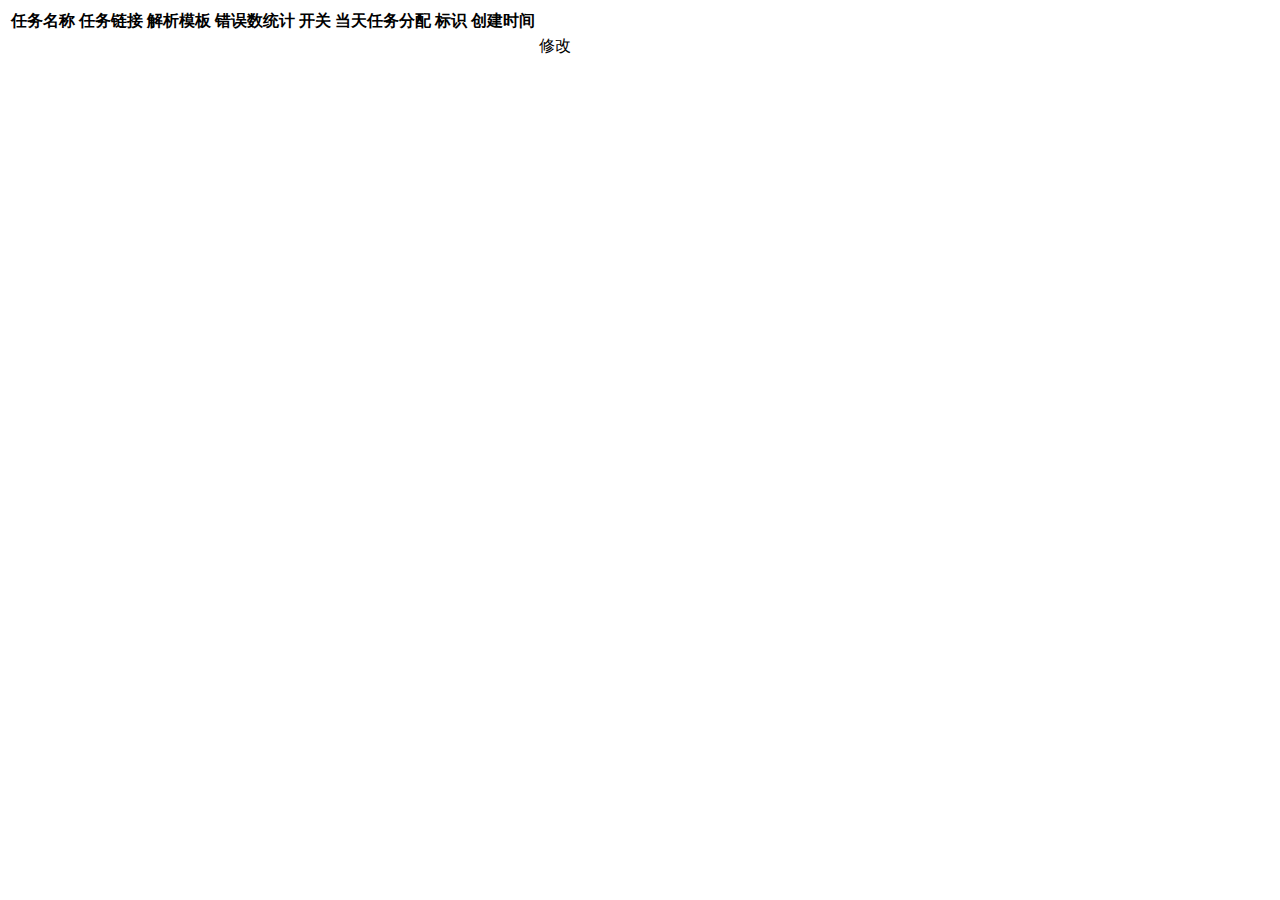
<file: src/main/resources/templates/list.html>
<!DOCTYPE html>
<html lang="en" xmlns="http://www.w3.org/1999/xhtml"
      xmlns:th="http://www.thymeleaf.org">

<table class="table">
    <tr>
        <th>任务名称</th>
        <th>任务链接</th>
        <th>解析模板</th>
        <th>错误数统计</th>
        <th>开关</th>
        <th>当天任务分配</th>
        <th>标识</th>
        <th>创建时间</th>
    </tr>
    <tr th:each="info:${jobs}" class="text-left">
        <td th:text="${info.jobName}"></td>
        <td th:text="${info.jobUrl}"></td>
        <td th:text="${info.jobModel}"></td>
        <td th:text="${info.errorCount}"></td>
        <td th:text="${info.isEnable}"></td>
        <td th:text="${info.status}"></td>
        <td th:text="${info.droneId}"></td>
        <td th:text="${info.createTime}"></td>
        <td><a th:href = "${'ruleconf?url='+info.jobUrl+'&name='+ info.jobName}">修改</a></td>
    </tr>
</table>
</html>
</file>
